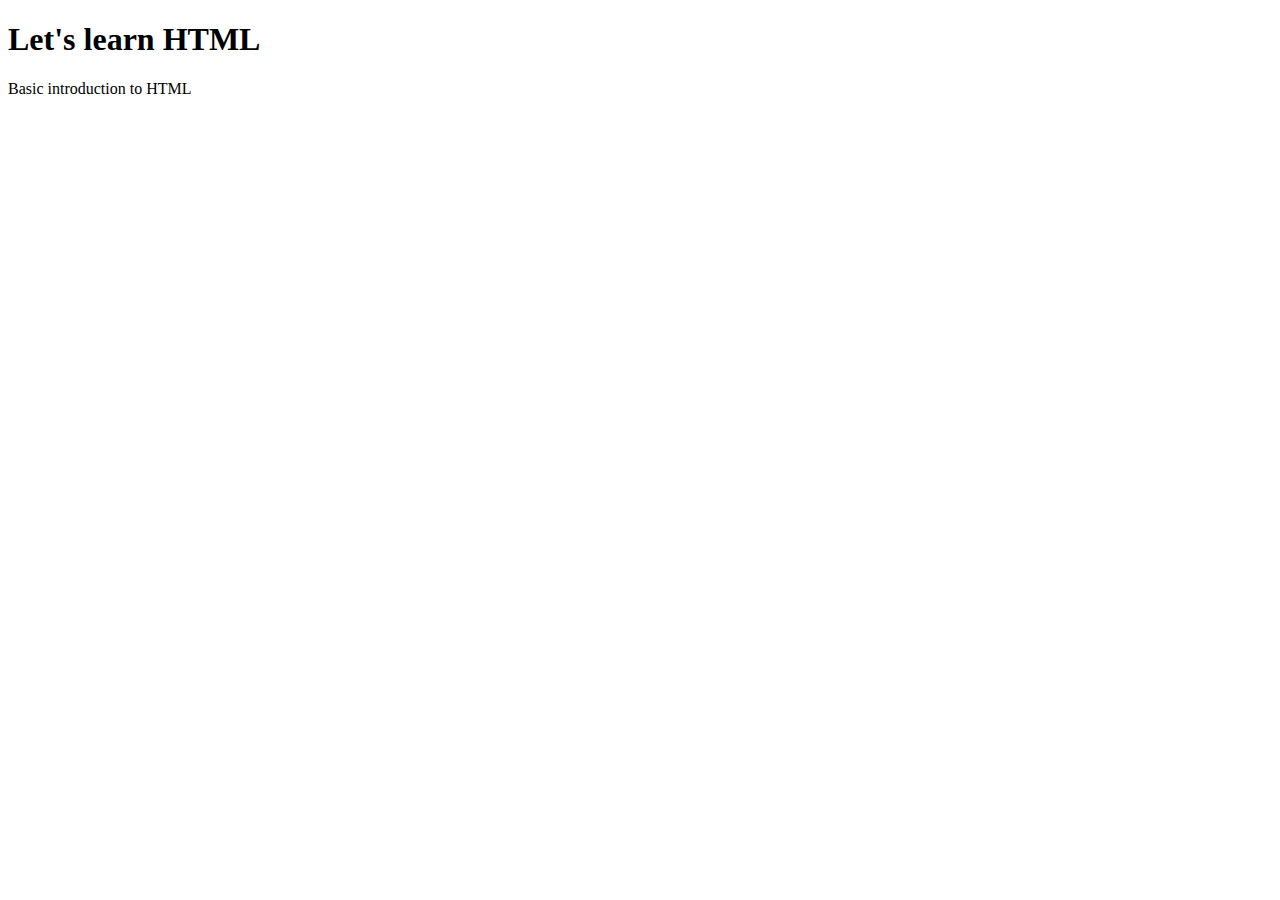
<file: html_basic/base_index.html>
<!DOCTYPE html>
<html lang="en">
    <head>
        <meta charset="UTF-8">
<title>My Simple HTML Page</title>
    </head>
    <body>
<h1>Let's learn HTML</h1>
<p>Basic introduction to HTML</p>
    </body>
</html>
</file>
